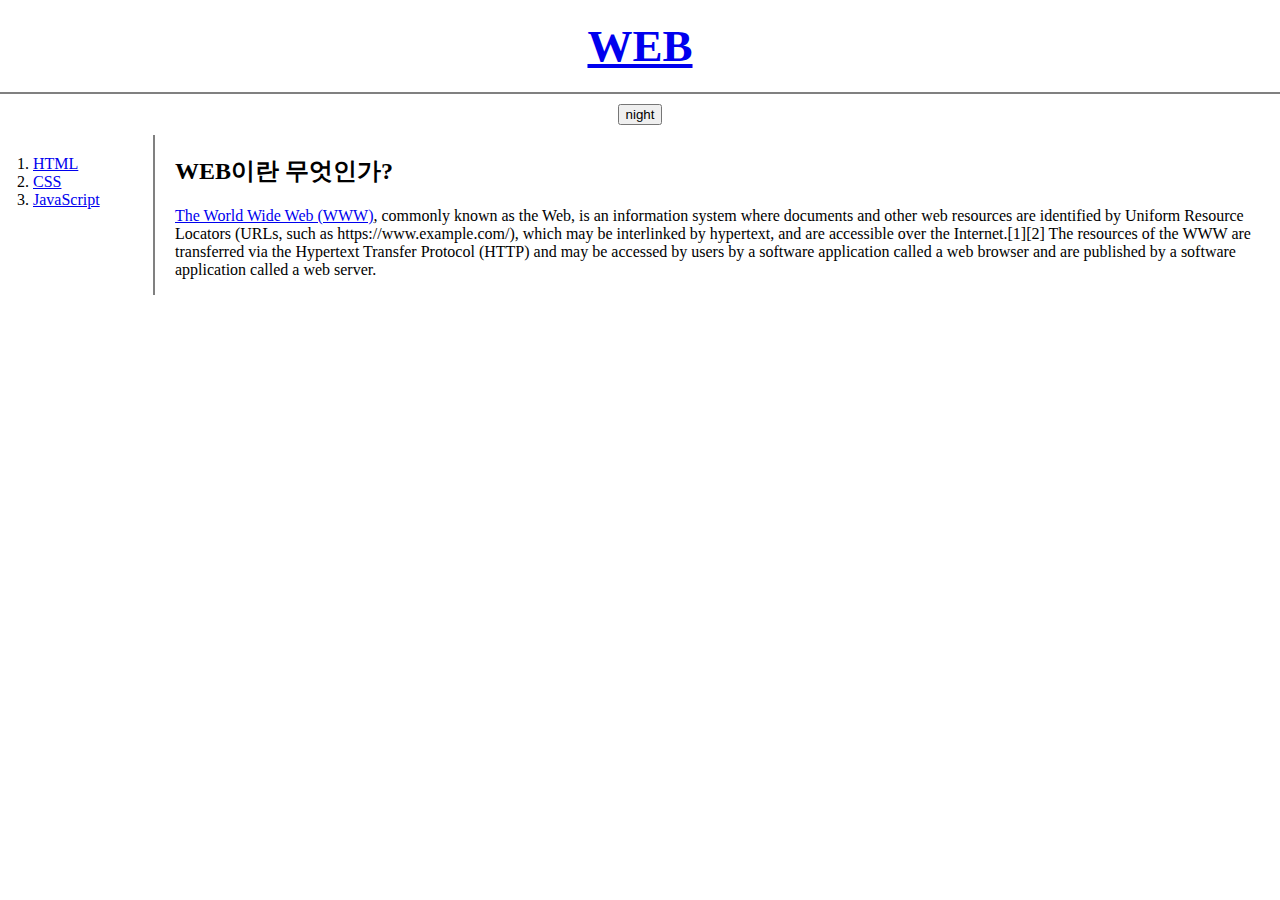
<file: index.html>
<!doctype html>
<html>
<head>
  <title>INDEX - html</title>
  <meta charset="utf-8">
  <link rel="stylesheet" href="style.css">
</head>
<body>
  <h1><a href="index.html">WEB</a></h1>
  <div id="button">
    <input type="button" value="night" onclick="
      var target = document.querySelector('body')
      if(this.value === 'night'){
        target.style.backgroundColor = 'black';
        target.style.color = 'white';
        this.value = 'day';
        var alist = document.querySelectorAll('a');
        var i = 0;
        while (i < alist.length){
          alist[i].style.color = 'powderblue';
          i = i + 1;
        }
      } else{
        target.style.backgroundColor = 'white';
        target.style.color = 'black';
        this.value = 'night';
        var alist = document.querySelectorAll('a');
        var i = 0;
        while (i < alist.length){
          alist[i].style.color = 'blue';
          i = i + 1;
        }
      }
    ">
  </div>
  <div id="grid">
    <ol>
      <li><a href="1.html">HTML</a></li>
      <li><a href="2.html">CSS</a></li>
      <li><a href="3.html">JavaScript</a></li>
    </ol>
    <div id="article">
      <h2>WEB이란 무엇인가?</h2>
      <p>
        <a href="https://en.wikipedia.org/wiki/World_Wide_Web" target="_blank">The World Wide Web (WWW)</a>, commonly known as the Web, is an information system where documents and other web resources are identified by Uniform Resource Locators (URLs, such as https://www.example.com/), which may be interlinked by hypertext, and are accessible over the Internet.[1][2] The resources of the WWW are transferred via the Hypertext Transfer Protocol (HTTP) and may be accessed by users by a software application called a web browser and are published by a software application called a web server.
      </p>
    </div>
  </div>
</body>
</html>
</file>
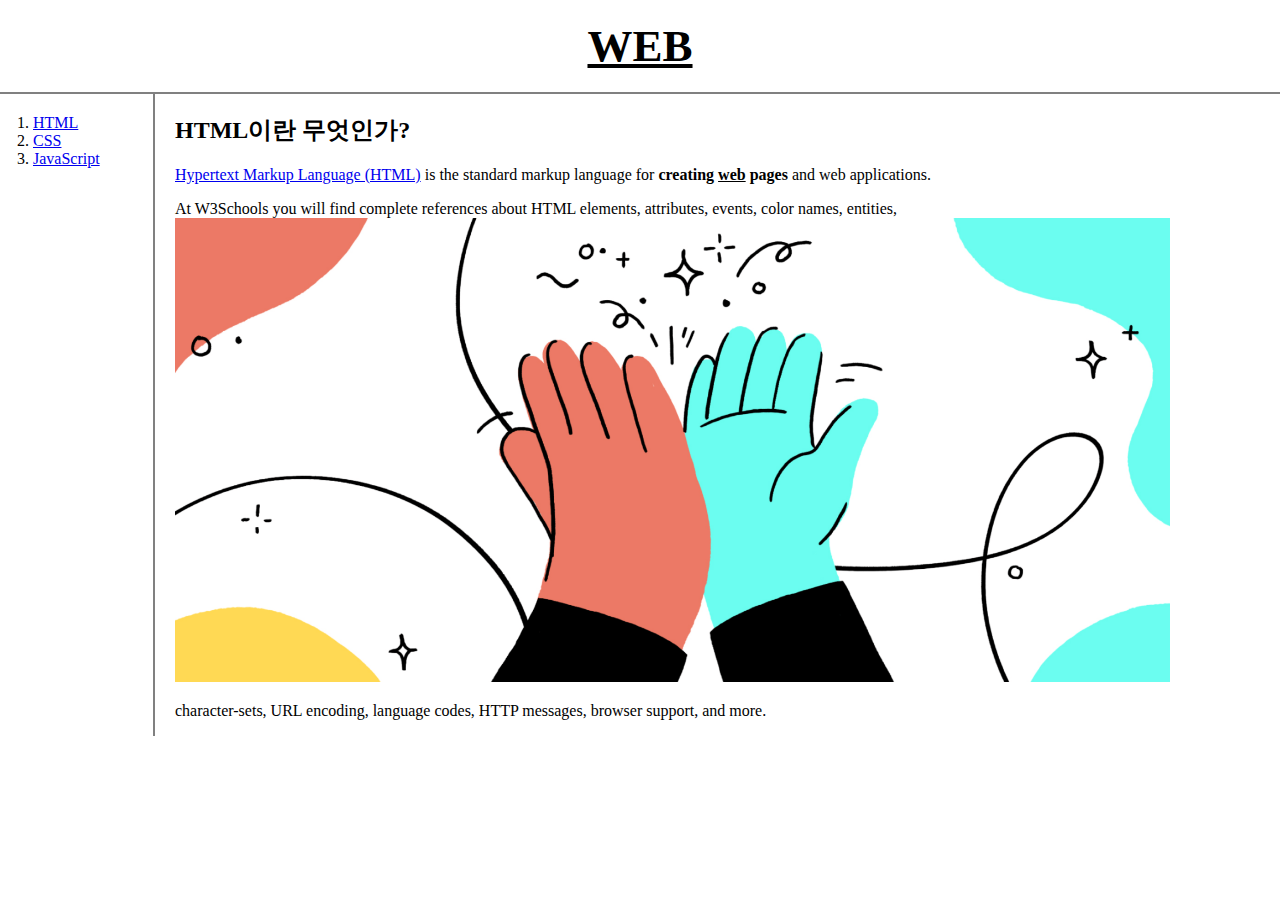
<file: 1.html>
<!doctype html>
<html>
<head>
  <title>WEB1 - HTML</title>
  <meta charset="utf-8">
  <link rel="stylesheet" href="style.css">
</head>
<body>
  <h1><a href="index.html" style="color:black;">WEB</a></h1>
  <div id="grid">
    <ol>
      <li><a href="1.html">HTML</a></li>
      <li><a href="2.html">CSS</a></li>
      <li><a href="3.html">JavaScript</a></li>
    </ol>
    <div id="article">
      <h2>HTML이란 무엇인가?</h2>
      <p>
        <a href="https://www.w3.org/TR/html52/" target="_blank" title="html5.2 specification">Hypertext Markup Language (HTML)</a> is the standard markup language for <strong>creating <u>web</u> pages</strong> and web applications.
      </p>
      <p>
        At W3Schools you will find complete references about HTML elements, attributes, events, color names, entities,
      <img src="1.jpg" width="90%">
      </p>
      <p>character-sets, URL encoding, language codes, HTTP messages, browser support, and more.
      </p>
    </div>
  </div>
</body>
</html>
</file>
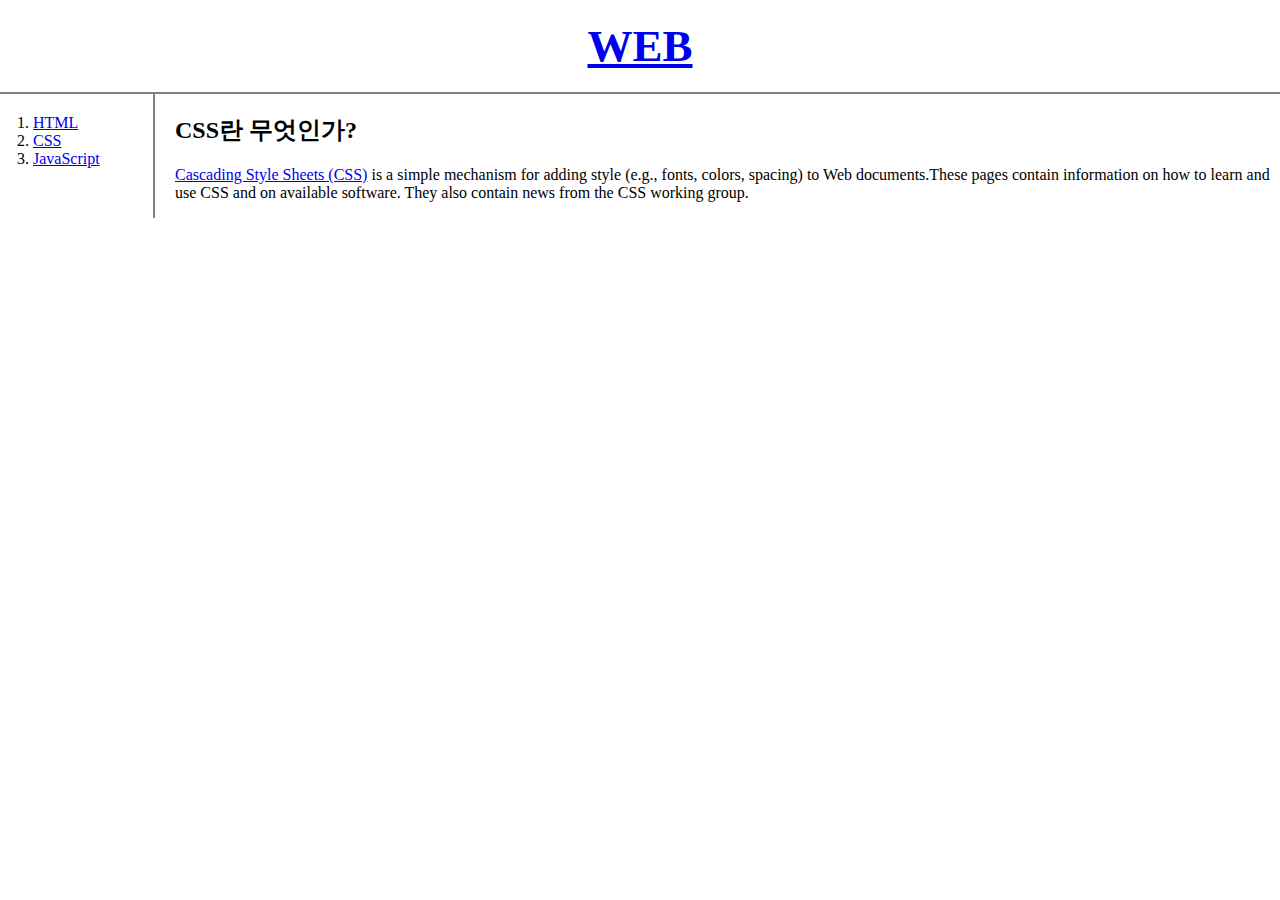
<file: 2.html>
<!doctype html>
<html>
<head>
  <title>WEB1 - CSS</title>
  <meta charset="utf-8">
  <link rel="stylesheet" href="style.css">
</head>
<body>
  <h1><a href="index.html">WEB</a></h1>
  <div id="grid">
    <ol>
      <li><a href="1.html">HTML</a></li>
      <li><a href="2.html">CSS</a></li>
      <li><a href="3.html">JavaScript</a></li>
    </ol>
    <div id="article">
      <h2>CSS란 무엇인가?</h2>
      <p>
        <a href="https://www.w3.org/Style/CSS/Overview.en.html" target="_blank">Cascading Style Sheets (CSS)</a> is a simple mechanism for adding style (e.g., fonts, colors, spacing) to Web documents.These pages contain information on how to learn and use CSS and on available software. They also contain news from the CSS working group.
      </p>
    </div>
  </div>
</body>
</html>
</file>
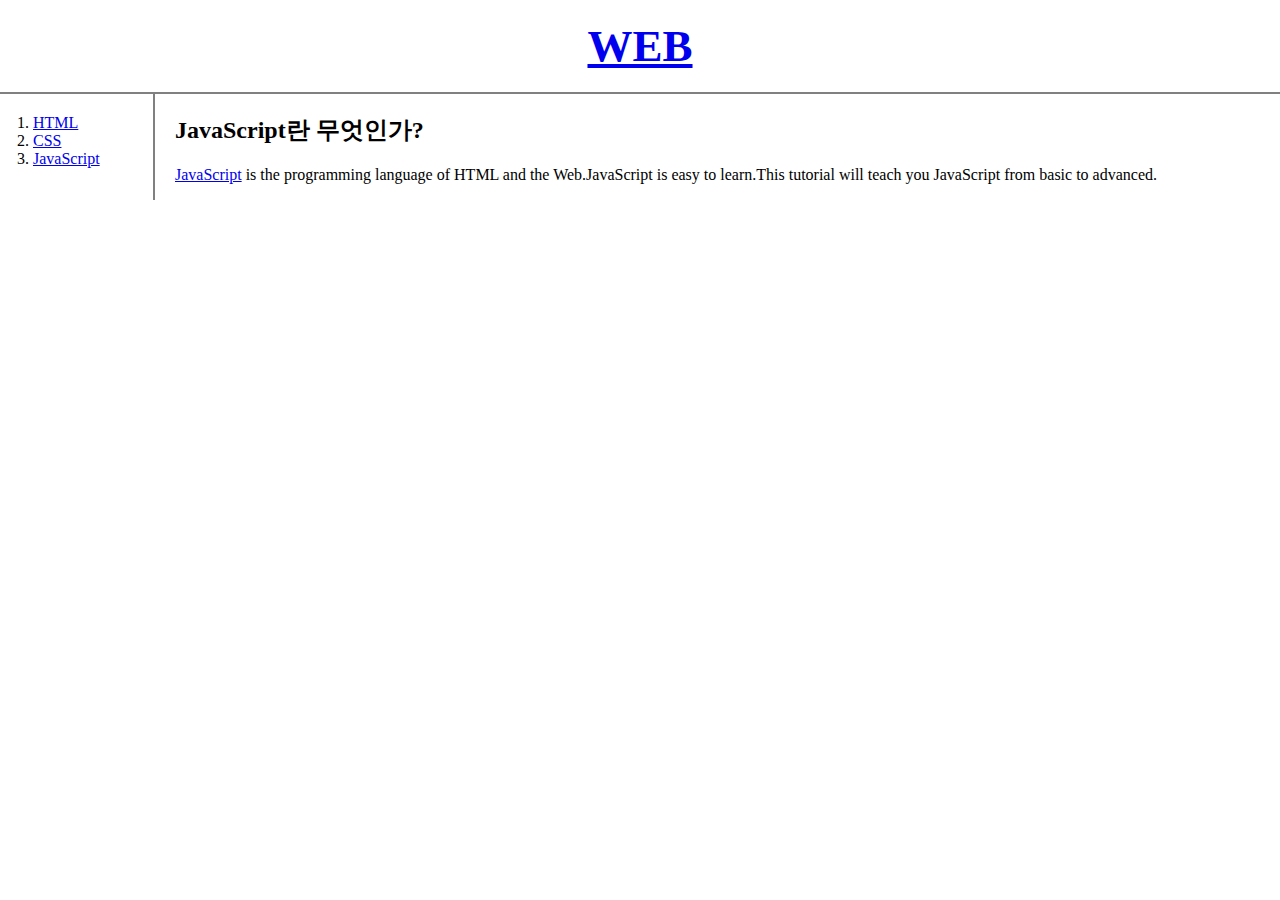
<file: 3.html>
<!doctype html>
<html>
<head>
  <title>WEB1 - JavaScript</title>
  <meta charset="utf-8">
  <link rel="stylesheet" href="style.css">
</head>
<body>
  <h1><a href="index.html">WEB</a></h1>
  <div id="grid">
    <ol>
      <li><a href="1.html">HTML</a></li>
      <li><a href="2.html">CSS</a></li>
      <li><a href="3.html">JavaScript</a></li>
    </ol>
    <div id="article">
      <h2>JavaScript란 무엇인가?</h2>
      <p>
        <a href="https://www.w3schools.com/js/" target="_blank">JavaScript</a> is the programming language of HTML and the Web.JavaScript is easy to learn.This tutorial will teach you JavaScript from basic to advanced.
      </p>
    </div>
  </div>
</body>
</html>
</file>
<file: style.css>
body{
  margin:0;
}
  h1 {
    font-size:45px;
    text-align: center;
    border-bottom: 2px solid gray;
    margin: 0;
    padding: 20px;
  }
  #button{
    text-align: center;
    margin: 10px;
  }
  #grid ol{
    border-right:2px solid gray;
    width:100px;
    margin:0;
    padding:20px;
    padding-left: 33px;
  }
  #grid{
    display: grid;
    grid-template-columns: 150px 1fr;
  }
  #grid #article{
    padding-left: 25px;
  }
  @media(max-width:800px){
    #grid{
      display:block;
    }
    #grid ol{
      border-right:none;
    }
    h1 {
      border-bottom: none;
    }
  }
</file>
